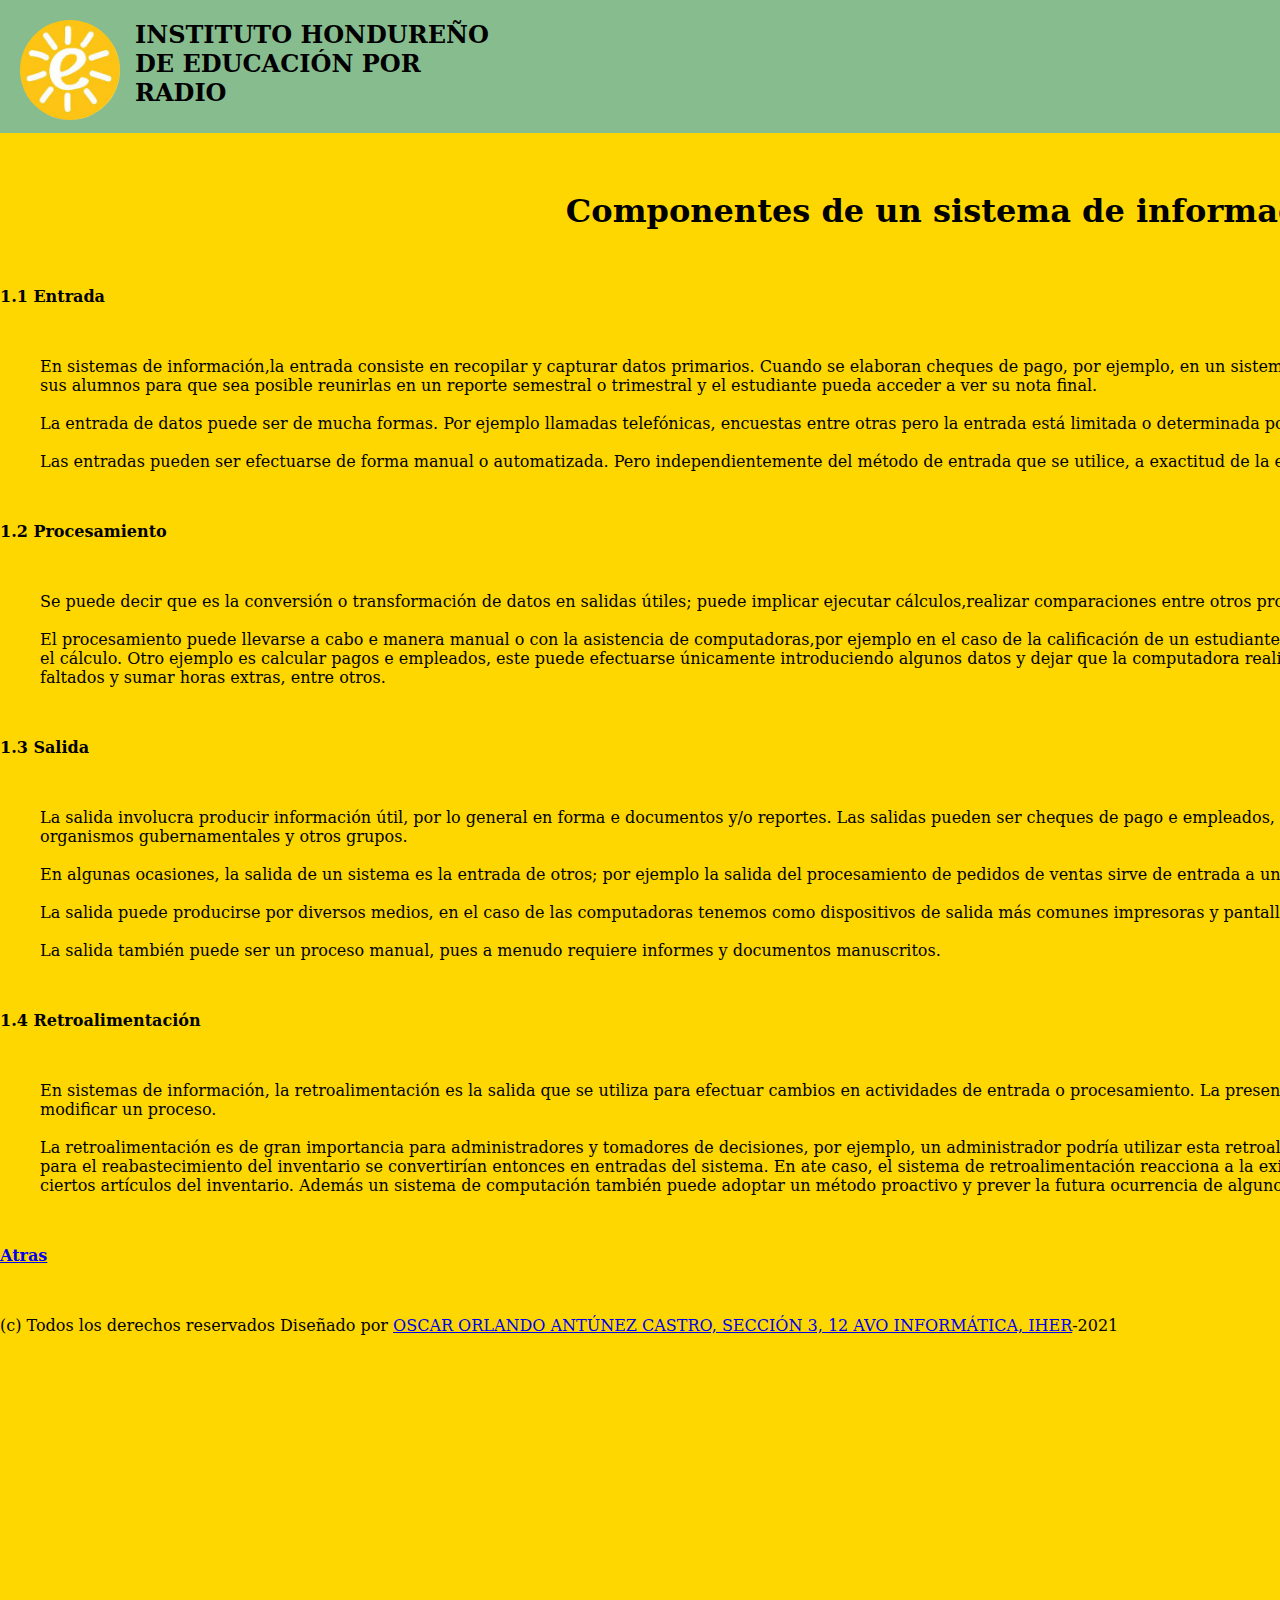
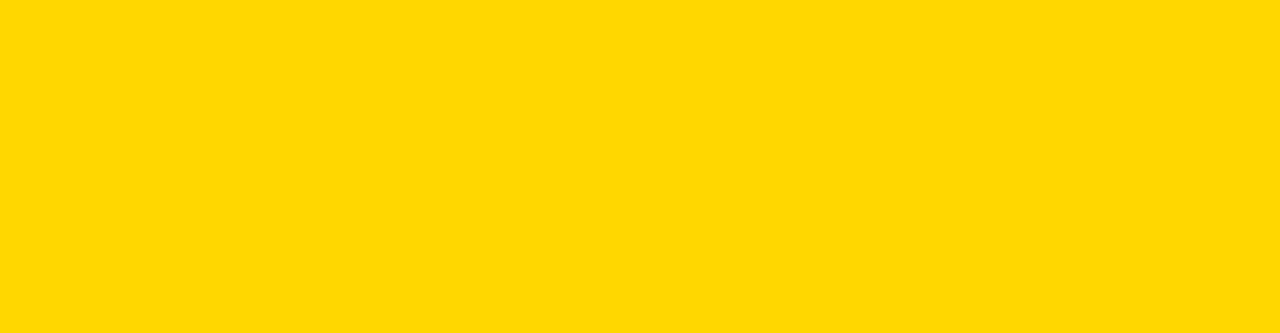
<file: ejercicio2.html>
<!DOCTYPE html>
<html>
<head>
    <title>COMPONENTES</title>
   <link rel="stylesheet" type="text/css" href="tabla.css">
</head>
    <div id= "encabezado">
    <div id= "logo">
      <img src= "logo.jpg" class= "imagen">
      <h2>INSTITUTO HONDUREÑO DE EDUCACIÓN POR RADIO</h2>
    </div>
    </div>
<div id="centro">
     

<body>

<br>
<br>
<h1><center>Componentes de un sistema de información</center></h1>

<br>

<p><B> 1.1 Entrada </B></p>
<br>
<BLOCKQUOTE>En sistemas de información,la entrada consiste en recopilar y capturar datos primarios. Cuando se elaboran cheques de pago, por ejemplo, en un sistema universitario los profesores deben proporcionar las calificaciones de sus alumnos para que sea posible reunirlas en un reporte semestral o trimestral y el estudiante pueda acceder a ver su nota final.<br>

<br>La entrada de datos puede ser de mucha formas.
Por ejemplo llamadas telefónicas, encuestas entre otras pero la entrada está limitada o determinada por la salida deseada a obtener por el sistema.
<br>

<br>Las entradas pueden ser efectuarse de forma manual o automatizada.
Pero independientemente del método de entrada que se utilice, a exactitud de la entrada es decisiva para obtener la salida deseada.
</BLOCKQUOTE>

<br>

<p> <B>1.2 Procesamiento</B></p>

<br>

<BLOCKQUOTE>Se puede decir que es la conversión o transformación de datos en salidas útiles; puede implicar ejecutar cálculos,realizar comparaciones entre otros procesos.<br>

<br>El procesamiento puede llevarse a cabo e manera manual o con la asistencia de computadoras,por ejemplo en el caso de la calificación de un estudiante el docente introduce algunos datos numéricos y la computadora realiza el cálculo. Otro ejemplo es calcular pagos e empleados, este puede efectuarse únicamente introduciendo algunos datos y dejar que la computadora realice los cálculos como deducción de Seguro Social, RAP, préstamo, días faltados y sumar horas extras, entre otros.
</BLOCKQUOTE>

<br>
<p> <B>1.3 Salida</B></p>

<br>

<BLOCKQUOTE>La salida involucra producir información útil, por lo general en forma e documentos y/o reportes. Las salidas pueden ser cheques de pago e empleados, reportes dirigidos a administradores, información para bancos, organismos gubernamentales y otros grupos.<br>

<br>En algunas ocasiones, la salida de un sistema es la entrada de otros; por ejemplo la salida del procesamiento de pedidos de ventas sirve de entrada a un sistema para elaborar las facturasde los clientes.<br>

<br>La salida puede producirse por diversos medios, en el caso de las computadoras tenemos como dispositivos de salida más comunes impresoras y pantallas.<br>

<br>La salida también puede ser un proceso manual, pues a menudo requiere informes y documentos manuscritos.
</BLOCKQUOTE>

<br>

<p> <B>1.4 Retroalimentación</B></p>

<br>

<BLOCKQUOTE>En sistemas de información, la retroalimentación es la salida que se utiliza para efectuar cambios en actividades de entrada o procesamiento. La presencia de errores o problemas, podría necesitar corregir datos de entrada o modificar un proceso.<br>

<br>La retroalimentación es de gran importancia para administradores y tomadores de decisiones, por ejemplo, un administrador podría utilizar esta retroalimentación para decidir el pedido de más artículos. Los nuevos pedidos para el reabastecimiento del inventario se convertirían entonces en entradas del sistema. En ate caso, el sistema de retroalimentación reacciona a la existencia de un problema y alerta al administrador acerca de la escasez de ciertos artículos del inventario. Además un sistema de computación también puede adoptar un método proactivo y prever la futura ocurrencia de algunos hechos con el propósito de evitar problemas.<br>
</BLOCKQUOTE>

<br>

<p> <a href="ejercicio1.html"> <B>Atras</B> </a>
<p align=right> <a href="ejercicio3.html"> <B>Siguiente</B> </a>
</p>
</p>

<p>
              (c) Todos los derechos reservados Diseñado por <a href="mailto: oc2113541@gmail.com" class="email"> OSCAR ORLANDO ANTÚNEZ CASTRO, SECCIÓN 3, 12 AVO INFORMÁTICA, IHER</a>-2021
        </p>

</body>
</html>
</file>
<file: tabla.css>
body{
    margin: 0;
    padding: 0;
    font-family: 'serif';
}

#linea{
      width: 100%;
      height: 5px;
      background: #66cdaa;
}

#encabezado{
    width: 150%;
    height: 133px;
    border: 0px solid;
    background: #87bc8f;
}

#centro{
     width: 150%;
     overflow: hidden;
     background: #ffd700;
     height: 200vh;
}


#encabezado #logo{
    width: 500px;
    height: auto;
    border: 0px solid;
    float: left;
}

#encabezado #logo h2{
     color: #000000;
}
.imagen{
     width: 100px;
     height: auto;
     margin-top: 20px;
     float: left;
     margin-right: 15px;
     margin-left: 20px;
     border-radius: 50px;
}
</file>
